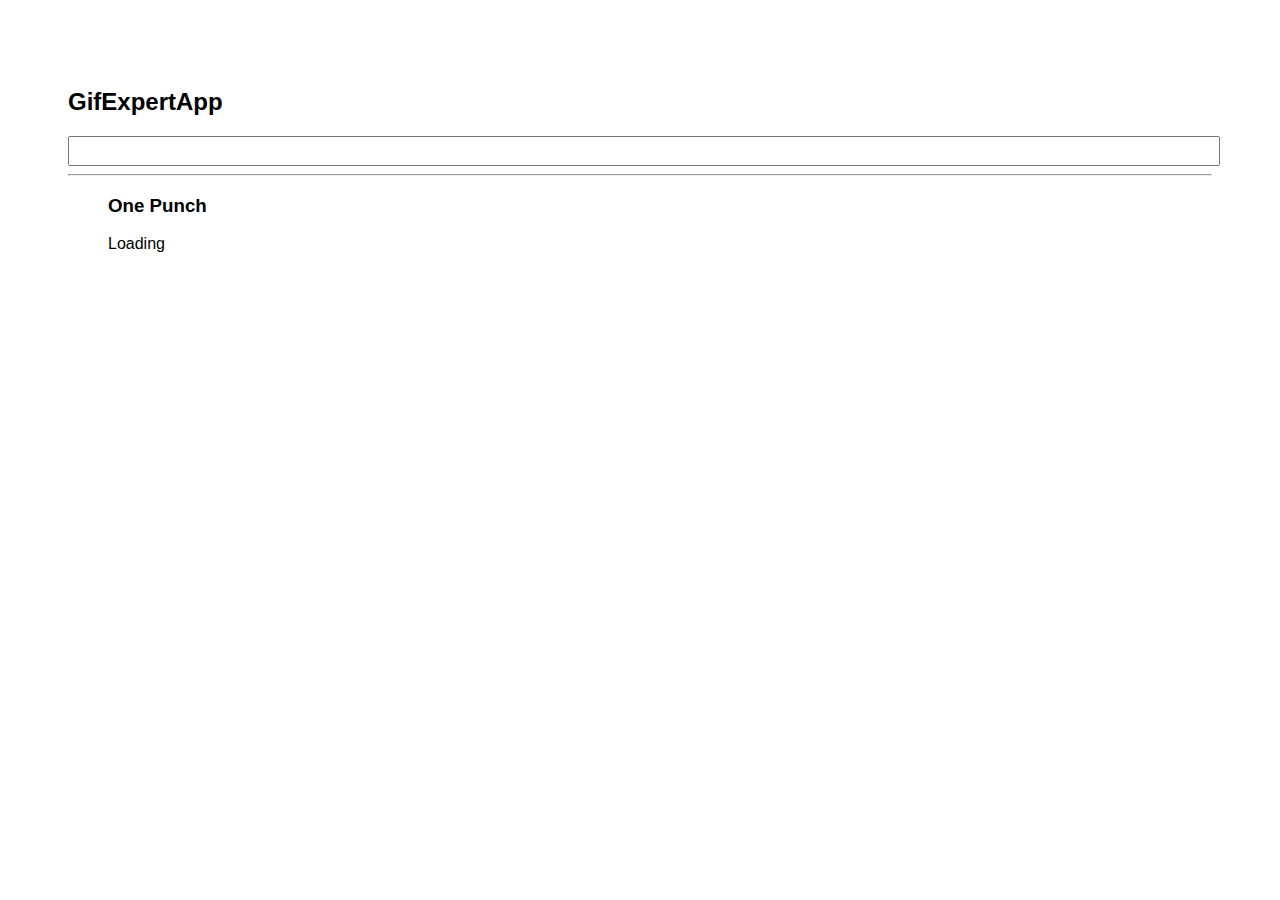
<file: docs/index.html>
<!DOCTYPE html>
<html lang="en">

<head>
    <meta charset="utf-8" />
    <link rel="icon" href="./favicon.ico" />
    <meta name="viewport" content="width=device-width,initial-scale=1" />
    <meta name="theme-color" content="#000000" />
    <meta name="description" content="Web site created using create-react-app" />
    <link rel="apple-touch-icon" href="./logo192.png" />
    <link rel="manifest" href="./manifest.json" />
    <link rel="stylesheet" href="https://cdnjs.cloudflare.com/ajax/libs/animate.css/4.1.1/animate.min.css" />
    <title>GifExpertApp</title>
    <link href="./static/css/main.51c27d19.chunk.css" rel="stylesheet" />
</head>

<body>
    <noscript>You need to enable JavaScript to run this app.</noscript>
    <div id="root"></div>
    <script>
        !(function(e) {
            function r(r) {
                for (
                    var n, p, f = r[0], i = r[1], l = r[2], c = 0, s = []; c < f.length; c++
                )
                    (p = f[c]),
                    Object.prototype.hasOwnProperty.call(o, p) &&
                    o[p] &&
                    s.push(o[p][0]),
                    (o[p] = 0);
                for (n in i)
                    Object.prototype.hasOwnProperty.call(i, n) && (e[n] = i[n]);
                for (a && a(r); s.length;) s.shift()();
                return u.push.apply(u, l || []), t();
            }

            function t() {
                for (var e, r = 0; r < u.length; r++) {
                    for (var t = u[r], n = !0, f = 1; f < t.length; f++) {
                        var i = t[f];
                        0 !== o[i] && (n = !1);
                    }
                    n && (u.splice(r--, 1), (e = p((p.s = t[0]))));
                }
                return e;
            }
            var n = {},
                o = {
                    1: 0
                },
                u = [];

            function p(r) {
                if (n[r]) return n[r].exports;
                var t = (n[r] = {
                    i: r,
                    l: !1,
                    exports: {}
                });
                return e[r].call(t.exports, t, t.exports, p), (t.l = !0), t.exports;
            }
            (p.m = e),
            (p.c = n),
            (p.d = function(e, r, t) {
                p.o(e, r) ||
                    Object.defineProperty(e, r, {
                        enumerable: !0,
                        get: t
                    });
            }),
            (p.r = function(e) {
                "undefined" != typeof Symbol &&
                    Symbol.toStringTag &&
                    Object.defineProperty(e, Symbol.toStringTag, {
                        value: "Module"
                    }),
                    Object.defineProperty(e, "__esModule", {
                        value: !0
                    });
            }),
            (p.t = function(e, r) {
                if ((1 & r && (e = p(e)), 8 & r)) return e;
                if (4 & r && "object" == typeof e && e && e.__esModule) return e;
                var t = Object.create(null);
                if (
                    (p.r(t),
                        Object.defineProperty(t, "default", {
                            enumerable: !0,
                            value: e
                        }),
                        2 & r && "string" != typeof e)
                )
                    for (var n in e)
                        p.d(
                            t,
                            n,
                            function(r) {
                                return e[r];
                            }.bind(null, n)
                        );
                return t;
            }),
            (p.n = function(e) {
                var r =
                    e && e.__esModule ?

                    function() {
                        return e.default;
                    } :
                    function() {
                        return e;
                    };
                return p.d(r, "a", r), r;
            }),
            (p.o = function(e, r) {
                return Object.prototype.hasOwnProperty.call(e, r);
            }),
            (p.p = "/");
            var f = (this["webpackJsonpgif-expert-app"] =
                    this["webpackJsonpgif-expert-app"] || []),
                i = f.push.bind(f);
            (f.push = r), (f = f.slice());
            for (var l = 0; l < f.length; l++) r(f[l]);
            var a = i;
            t();
        })([]);
    </script>
    <script src="./static/js/2.3d9d7875.chunk.js"></script>
    <script src="./static/js/main.c97b5250.chunk.js"></script>
</body>

</html>
</file>
<file: docs/static/css/main.51c27d19.chunk.css>
*{font-family:Arial,Helvetica,sans-serif}body{padding:60px}input{color:grey;font-size:1.3rem;width:100%}.card-grid{display:flex;flex-direction:row;flex-wrap:wrap}.card{align-content:center;border:1px solid grey;border-radius:6px;margin-bottom:10px;margin-right:10px;overflow:hidden}.card p{padding:5px;text-align:center}.card img{max-height:170px}
/*# sourceMappingURL=main.51c27d19.chunk.css.map */
</file>
